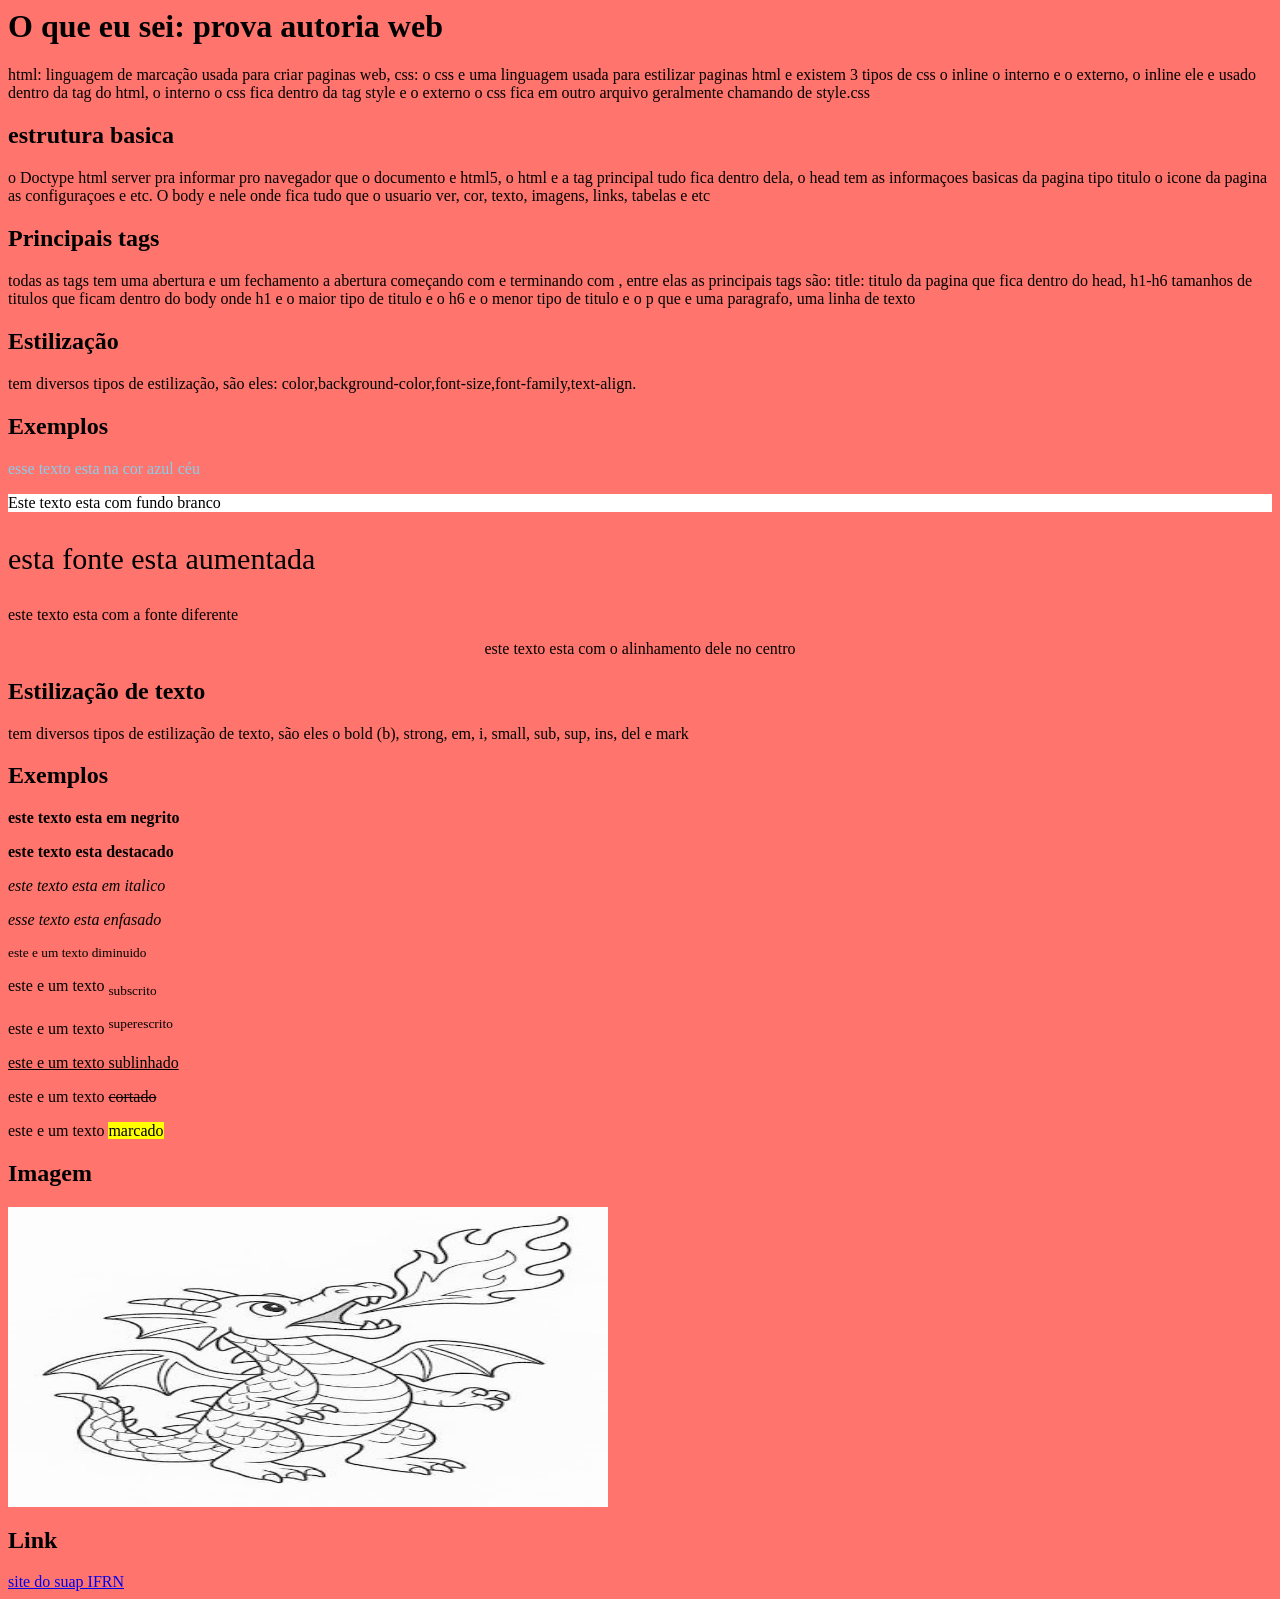
<file: Prova/index.html>
<Doctype Html>
<html>
<head>
<title> Prova autoria web </title>
</head>
<body style="background:#FF746C;">
<h1> O que eu sei: prova autoria web </h1>
<p> html: linguagem de marcação usada para criar paginas web, css: o css e uma linguagem usada para estilizar paginas html e existem 3 tipos de css o inline o interno e o externo, o inline ele e usado dentro da tag do html, o interno o css fica dentro da tag style e o externo o css fica em outro arquivo geralmente chamando de style.css</p>
<h2> estrutura basica </h2>
<p> o Doctype html server pra informar pro navegador que o documento e html5, o html e a tag principal tudo fica dentro dela, o head tem as informaçoes basicas da pagina tipo titulo o icone da pagina as configuraçoes e etc. O body e nele onde fica tudo que o usuario ver, cor, texto, imagens, links, tabelas e etc </p>
<h2> Principais tags </h2>
<p> todas as tags tem uma abertura e um fechamento a abertura começando com <tag> e terminando com </tag>, entre elas as principais tags são: title: titulo da pagina que fica dentro do head, h1-h6 tamanhos de titulos que ficam dentro do body onde h1 e o maior tipo de titulo e o h6 e o menor tipo de titulo e o p que e uma paragrafo, uma linha de texto </p>
<h2> Estilização </h2> 
<p> tem diversos tipos de estilização, são eles: color,background-color,font-size,font-family,text-align. </p>
<h2> Exemplos </h2>
<p style="color:skyblue;"> esse texto esta na cor azul céu </p>
<p style="background-color:FFFFFF;"> Este texto esta com fundo branco </p>
<p style="font-size:30px"> esta fonte esta aumentada </p>
<p style="font-family:verdana"> este texto esta com a fonte diferente </p>
<p style="text-align:center"> este texto esta com o alinhamento dele no centro </p>
<h2>Estilização de texto</h2>
<p>tem diversos tipos de estilização de texto, são eles o bold (b), strong, em, i, small, sub, sup, ins, del e mark</p>
<h2> Exemplos </h2>
<p><b> este texto esta em negrito </b></p>
<p><strong>este texto esta destacado </strong></p>
<p><i>este texto esta em italico</i></p>
<p><em>esse texto esta enfasado</em></p>
<p><small>este e um texto diminuido</small></p>
<p>este e um texto <sub> subscrito </sub></p>
<p>este e um texto <sup> superescrito </sup></p>
<p><ins>este e um texto sublinhado</ins></p>
<p>este e um texto <del> cortado </del></p>
<p>este e um texto <mark>marcado </mark></p>
<h2>Imagem</h2>
<img src="images.dragon.jfif" height="300x" width="600x">
<h2>Link</h2>
<a href="https://suap.ifrn.edu.br/">site do suap IFRN</a>
</file>
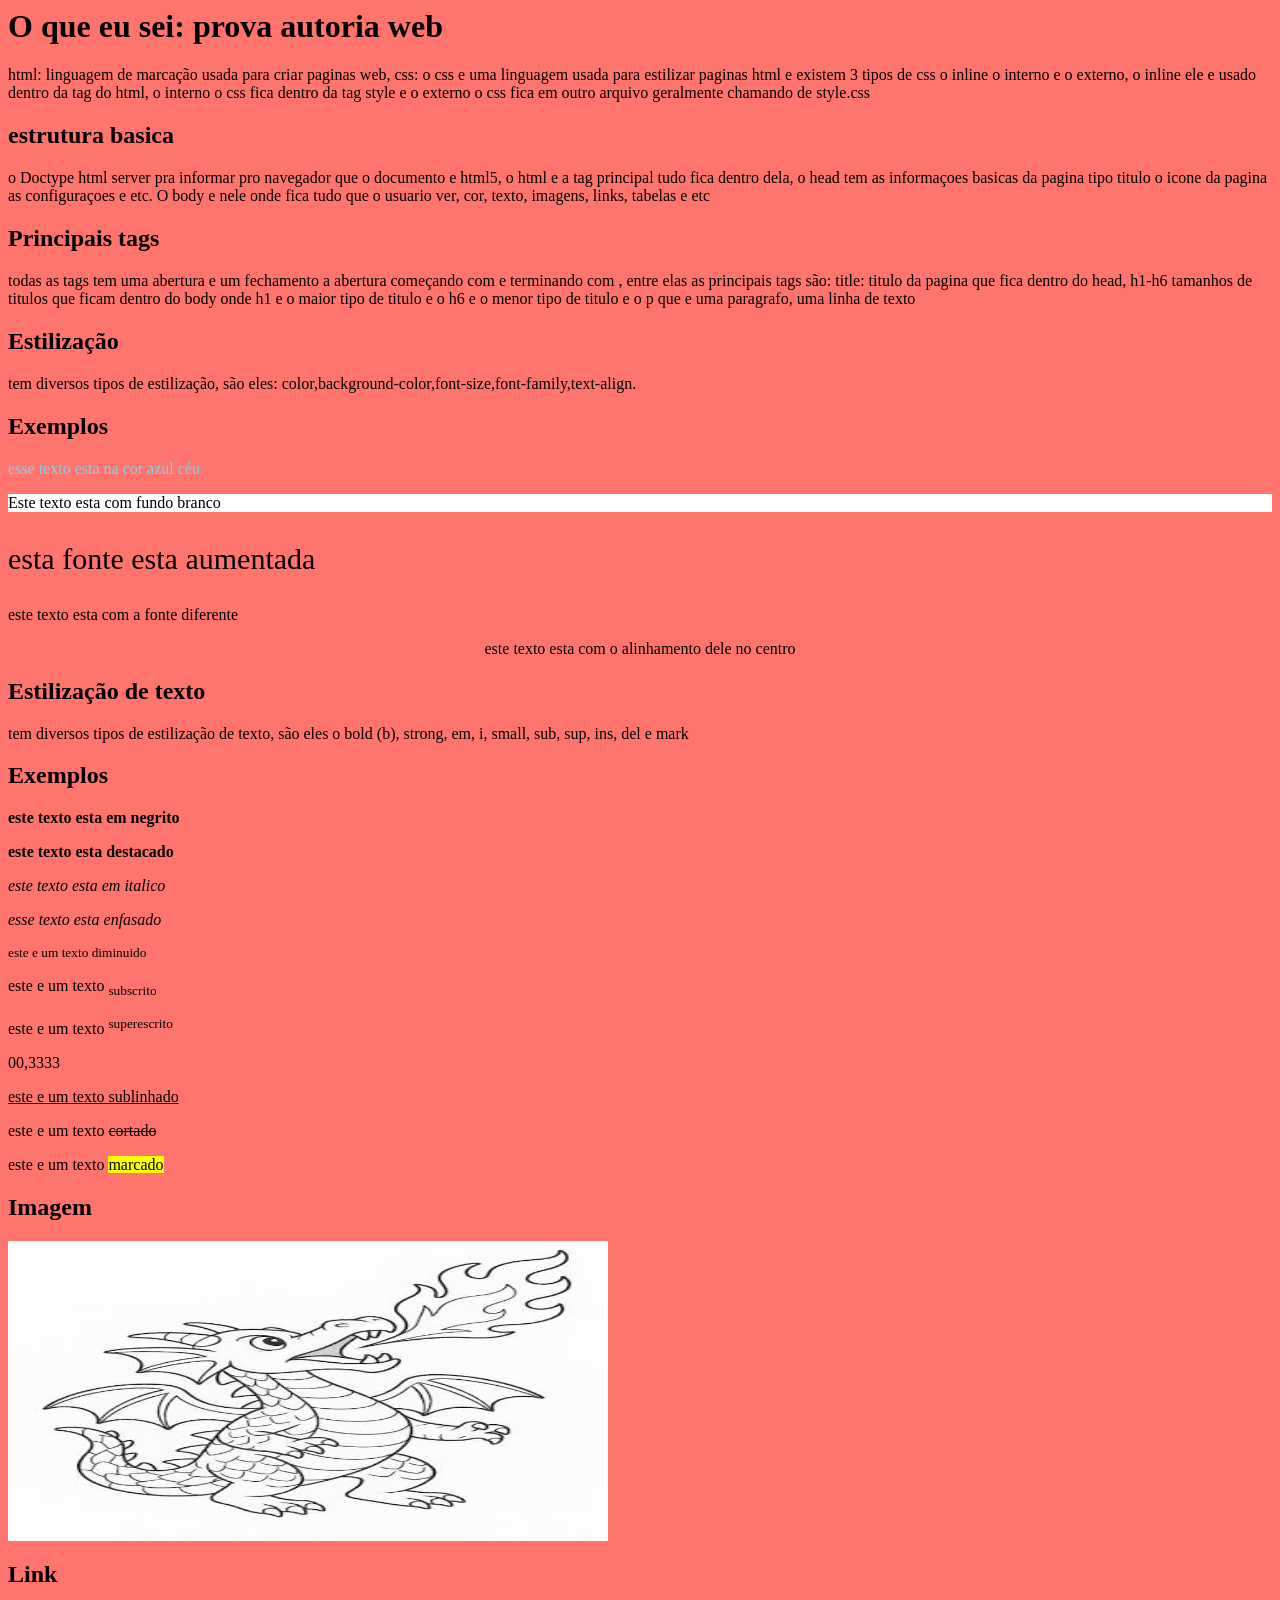
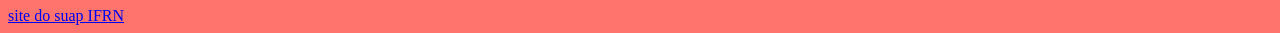
<file: Prova/index2.html>
<Doctype Html>
<html>
<head>
<style>
	body{
		background:#FF746C;
	}
	.Azul{
		color:skyblue;
	}
	.fundo{
		background-color:#ffffff;

	}
	.fonte30{
		font-size:30px;
	}
	.verdana{
		font-family: verdana;
	}
	.center{
		text-align:center;
	}
</style>
<title> Prova autoria web </title>

</head>
<body>
<h1> O que eu sei: prova autoria web </h1>
<p> html: linguagem de marcação usada para criar paginas web, css: o css e uma linguagem usada para estilizar paginas html e existem 3 tipos de css o inline o interno e o externo, o inline ele e usado dentro da tag do html, o interno o css fica dentro da tag style e o externo o css fica em outro arquivo geralmente chamando de style.css</p>
<h2> estrutura basica </h2>
<p> o Doctype html server pra informar pro navegador que o documento e html5, o html e a tag principal tudo fica dentro dela, o head tem as informaçoes basicas da pagina tipo titulo o icone da pagina as configuraçoes e etc. O body e nele onde fica tudo que o usuario ver, cor, texto, imagens, links, tabelas e etc </p>
<h2> Principais tags </h2>
<p> todas as tags tem uma abertura e um fechamento a abertura começando com <tag> e terminando com </tag>, entre elas as principais tags são: title: titulo da pagina que fica dentro do head, h1-h6 tamanhos de titulos que ficam dentro do body onde h1 e o maior tipo de titulo e o h6 e o menor tipo de titulo e o p que e uma paragrafo, uma linha de texto </p>
<h2> Estilização </h2> 
<p> tem diversos tipos de estilização, são eles: color,background-color,font-size,font-family,text-align. </p>
<h2> Exemplos </h2>
<p style="color:skyblue;"> esse texto esta na cor azul céu </p>
<p style="background-color:FFFFFF;"> Este texto esta com fundo branco </p>
<p style="font-size:30px"> esta fonte esta aumentada </p>
<p style="font-family:verdana"> este texto esta com a fonte diferente </p>
<p style="text-align:center"> este texto esta com o alinhamento dele no centro </p>
<h2>Estilização de texto</h2>
<p>tem diversos tipos de estilização de texto, são eles o bold (b), strong, em, i, small, sub, sup, ins, del e mark</p>
<h2> Exemplos </h2>
<p><b> este texto esta em negrito </b></p>
<p><strong>este texto esta destacado </strong></p>
<p><i>este texto esta em italico</i></p>
<p><em>esse texto esta enfasado</em></p>
<p><small>este e um texto diminuido</small></p>
<p>este e um texto <sub> subscrito </sub></p>
<p>este e um texto <sup> superescrito </sup></p>00,3333
<p><ins>este e um texto sublinhado</ins></p>
<p>este e um texto <del> cortado </del></p>
<p>este e um texto <mark>marcado </mark></p>
<h2>Imagem</h2>
<img src="images.dragon.jfif" height="300x" width="600x">
<h2>Link</h2>
<a href="https://suap.ifrn.edu.br/">site do suap IFRN</a>
</file>
